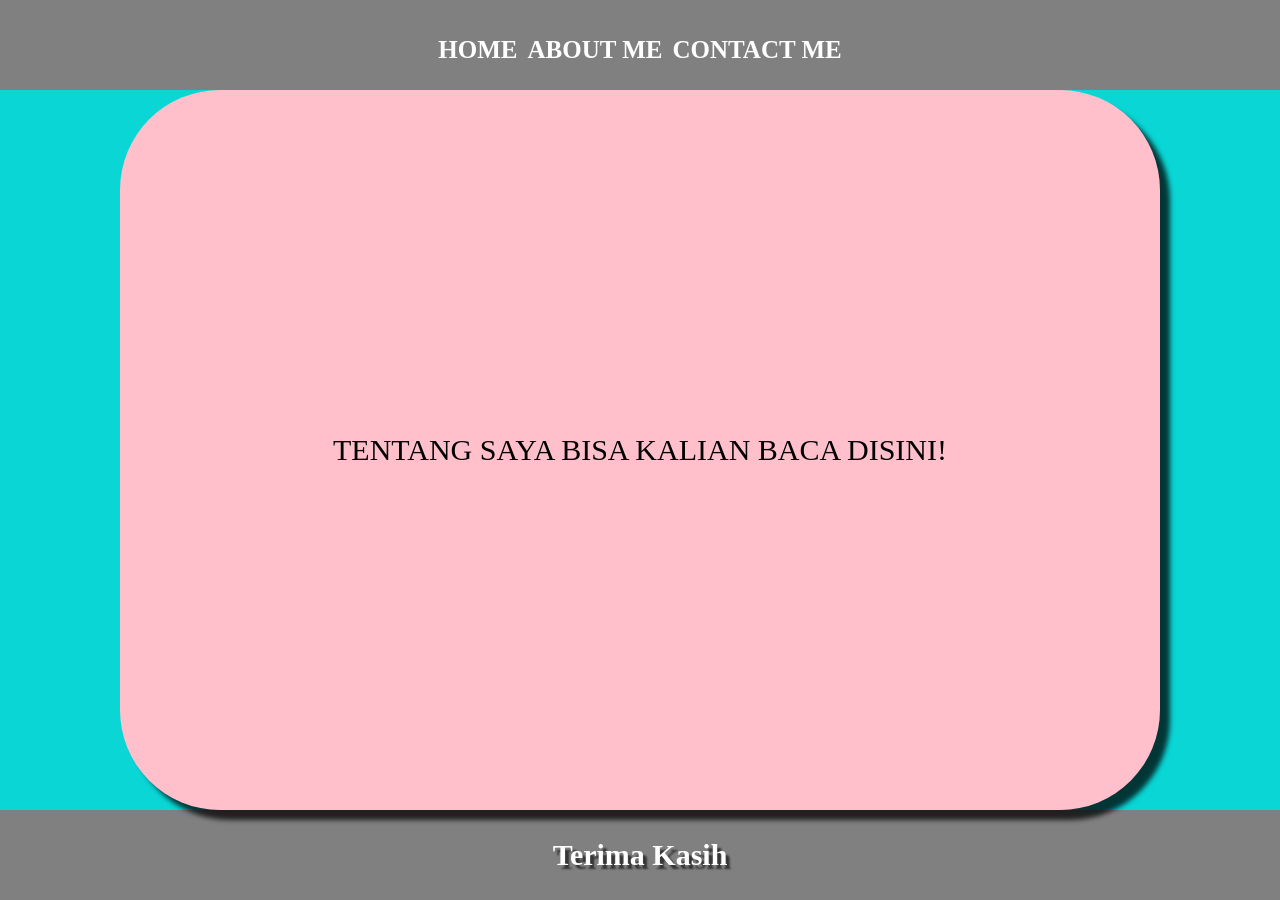
<file: about.html>
<html>
    <head>
        <title>ABOUT ME</title>
        <link rel="stylesheet" href="style.css" />
    </head>
    <body>
        <div class="container">
        <!-- NAVIGATION BAR -->
        <div class="container-navbar">
            <ul class="ul-navbar">
                <li class="li-navbar">
                    <a href="index.html" class="a-navbar">HOME</a></li>
                <li class="li-navbar">
                    <a href="about.html" class="a-navbar">ABOUT ME</a>
                </li>
                <li class="li-navbar">
                    <a href="contact.html" class="a-navbar">CONTACT ME</a>
                </li>
            </ul>
        </div>
        <!-- NAVIGATION BAR END -->
        <div>

        </div>
        <!-- CONTENT 1 -->
        <div class="container-content">
            <a href="https://www.instagram.com/frenzlang/" class="a-content">
            <p>TENTANG SAYA BISA KALIAN BACA DISINI!</p>
            </a>
            
        </div>
        <!-- CONTEND 1 END -->
        <div>

        </div>
        <!-- FOOTER -->
        <div class="container-footer">
            <h1 class="h1-footer">Terima Kasih</h1>
        </div>
        <!-- FOOTER END -->
    </div>
    </body>
</html>
</file>
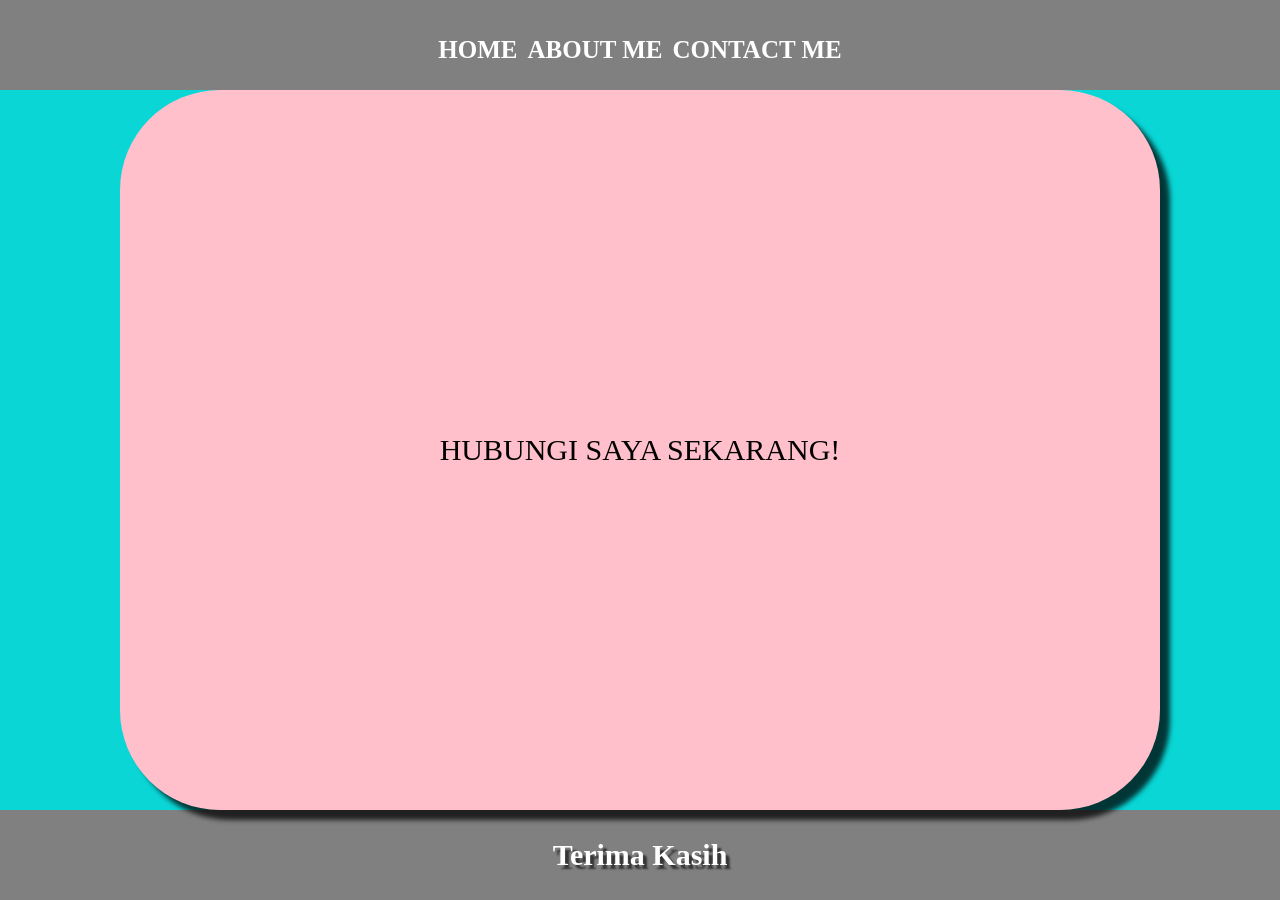
<file: contact.html>
<html>
    <head>
        <title>CONTACT ME</title>
        <link rel="stylesheet" href="style.css" />
    </head>
    <body>
        <div class="container">
        <!-- NAVIGATION BAR -->
        <div class="container-navbar">
            <ul class="ul-navbar">
                <li class="li-navbar">
                    <a href="index.html" class="a-navbar">HOME</a></li>
                <li class="li-navbar">
                    <a href="about.html" class="a-navbar">ABOUT ME</a>
                </li>
                <li class="li-navbar">
                    <a href="contact.html" class="a-navbar">CONTACT ME</a>
                </li>
            </ul>
        </div>
        <!-- NAVIGATION BAR END -->
        <div>

        </div>
        <!-- CONTENT 1 -->
        <div class="container-content">
            <a href="https://www.instagram.com/frenzlang/" class="a-content">
            <p>HUBUNGI SAYA SEKARANG!</p>
            </a>
            
        </div>
        <!-- CONTEND 1 END -->
        <div>

        </div>
        <!-- FOOTER -->
        <div class="container-footer">
            <h1 class="h1-footer">Terima Kasih</h1>
        </div>
        <!-- FOOTER END -->
    </div>
    </body>
</html>
</file>
<file: style.css>
*,
html {
    margin: 0;
    padding: 0;
}

.container {background-color: cyan;
    
}

.container-navbar {
    background-color: grey;
    width: 100%;
    height: 10vh;
}
.ul-navbar {
    display: flex;
    height: 100px;
    justify-content: center;
    align-items: center;
}

.li-navbar {
    list-style-type: none;
     paddingg: 20px;
     margin: 5px;
     color: white;
     font-size: 25px;
}
.li-navbar:hover {
    background-color: blue;
    transition: .2s ease-in-out;
    transition-delay: .2s;
    border-radius: 8px;
}

.a-navbar {
    color:white;
    text-decoration: none;
    font-wight: 800;
    font-weight: 800;
}

.container-content {
background-color: #3333;
display: flex;
justify-content: center;
align-items: center;
height: 80vh;
}
.a-content {
    background-color: pink;
    color:black;
    font-size: 30px;
    text-decoration:none;
    width: 1040px;
    height: 720px;
    display: flex;
    flex-direction: column;
    justify-content: space-evenly;
    align-items: center;
    border-radius:100px;
    box-shadow: 10px 10px 5px 0px rgba(0,0,0,0.75);
-webkit-box-shadow: 10px 10px 5px 0px rgba(0,0,0,0.75);
-moz-box-shadow: 10px 10px 5px 0px rgba(0,0,0,0.75);


}
.img-content {
    width: 400px;
    height: 600px;
}

.container-footer {
height: 10vh;
background-color: grey;
display: flex;
justify-content: center;
align-items: center;
}
.h1-footer {
    font-size: 30px;
    color: white;
    text-shadow: 4px 4px 2px rgba(0,0,0,0.6);
}
.h2-footer {
  font-size: 20px;
  display: flex;
justify-content: center;
align-items: center;
}
</file>
